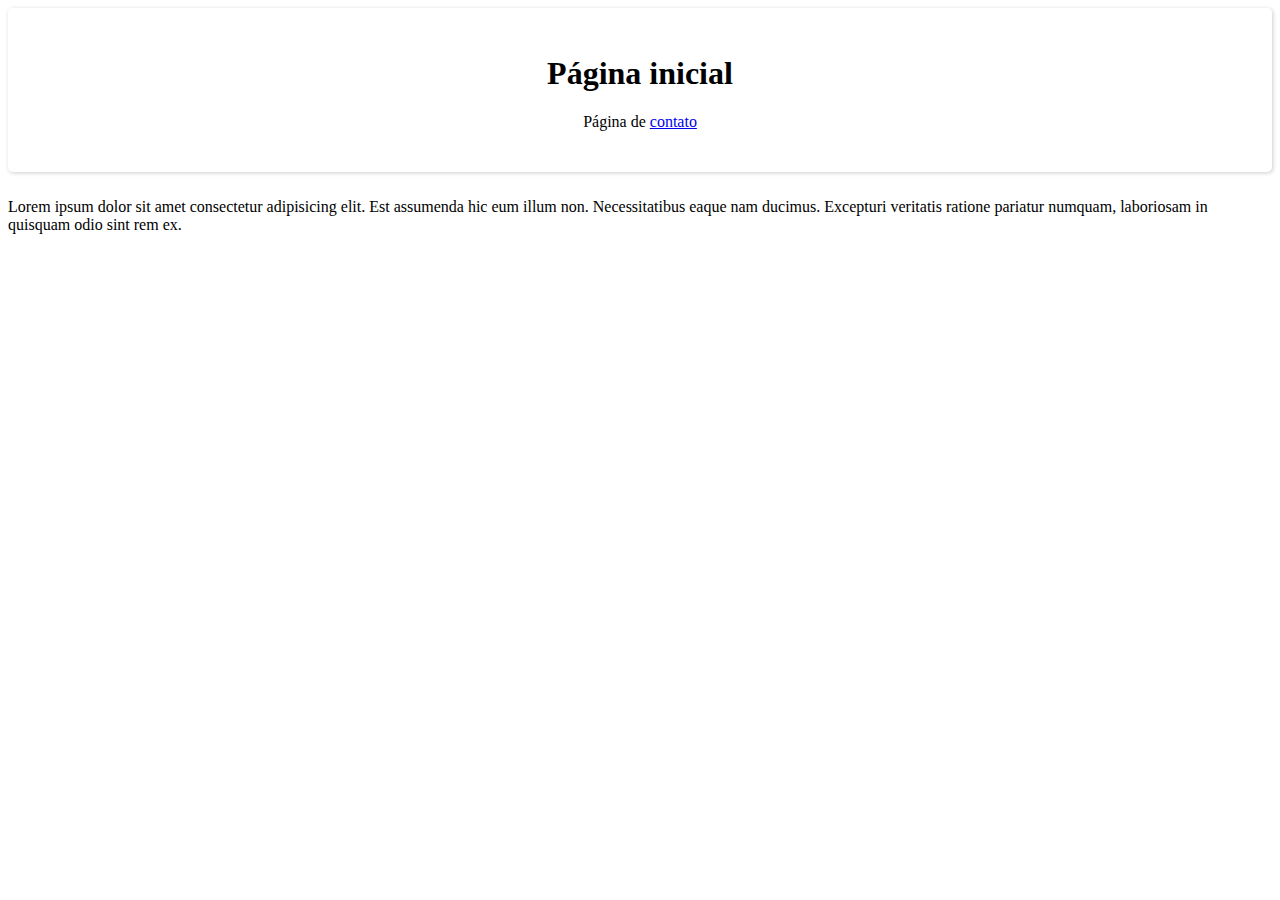
<file: index.html>
<!DOCTYPE html>
<html lang="en">

<head>
    <meta charset="UTF-8">
    <meta name="viewport" content="width=device-width, initial-scale=1.0">
    <link rel="stylesheet" href="style.css">
    <title>Document</title>
</head>

<body>
    <main>
        <h1>Página inicial</h1>
        <p>Página de <a href="contato.html">contato</a></p>
    </main>
    <section>
        Lorem ipsum dolor sit amet consectetur adipisicing elit. Est assumenda hic eum illum non. Necessitatibus eaque
        nam ducimus. Excepturi veritatis ratione pariatur numquam, laboriosam in quisquam odio sint rem ex.
    </section>
</body>
</html>
</file>
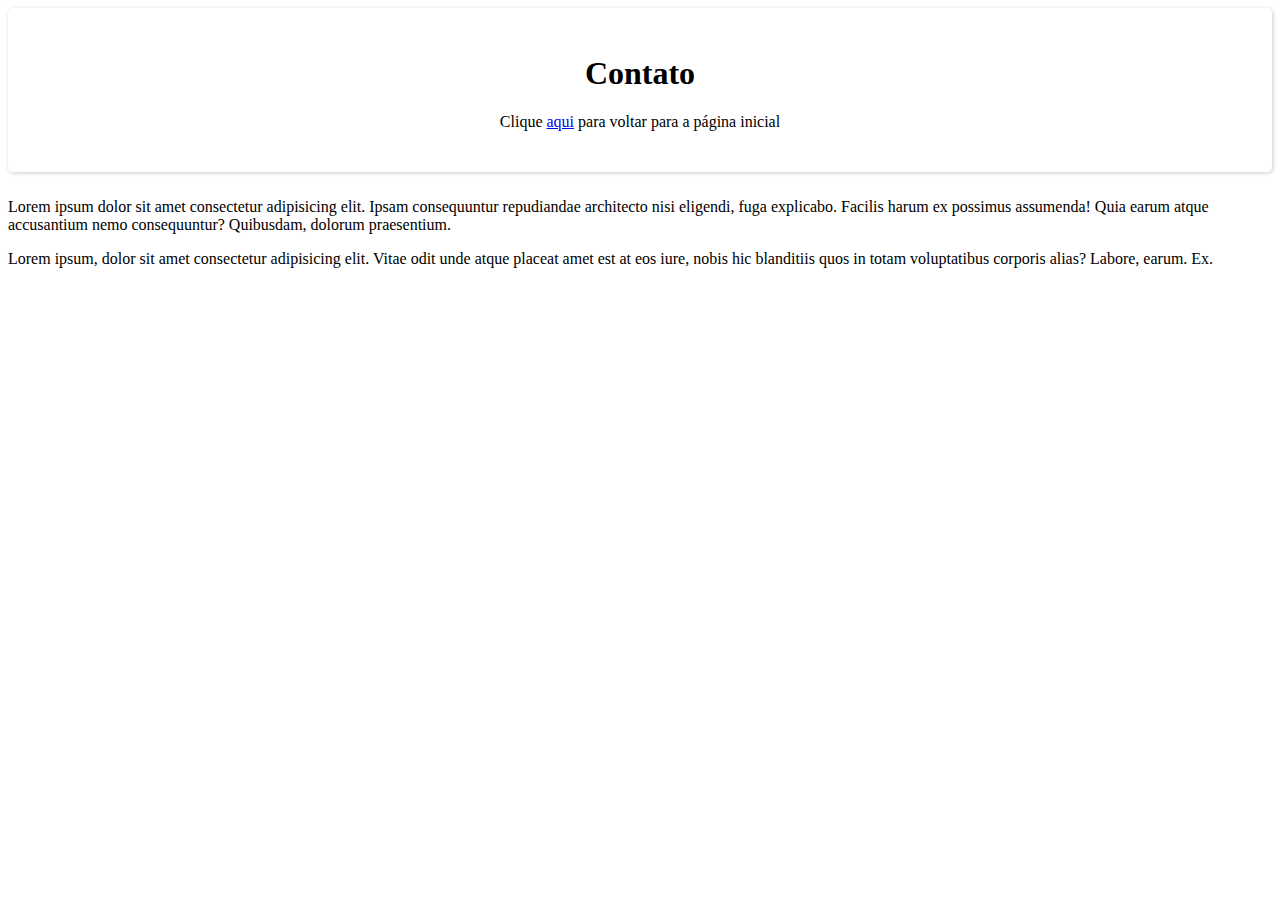
<file: contato.html>
<!DOCTYPE html>
<html lang="en">
<head>
    <meta charset="UTF-8">
    <meta name="viewport" content="width=device-width, initial-scale=1.0">
    <link rel="stylesheet" href="style.css">
    <title>Document</title>
</head>
<body>
    <main>
        <h1>Contato</h1>
        <p>Clique <a href="index.html">aqui</a> para voltar para a página inicial</p>
    </main>
    <section>
        Lorem ipsum dolor sit amet consectetur adipisicing elit. Ipsam consequuntur repudiandae architecto nisi eligendi, fuga explicabo. Facilis harum ex possimus assumenda! Quia earum atque accusantium nemo consequuntur? Quibusdam, dolorum praesentium.
    </section>
    <p>
        Lorem ipsum, dolor sit amet consectetur adipisicing elit. Vitae odit unde atque placeat amet est at eos iure, nobis hic blanditiis quos in totam voluptatibus corporis alias? Labore, earum. Ex.
    </p>
</body>
</html>
</file>
<file: style.css>
main{
    box-shadow: 1px 1px 4px rgba(0,0, 0, 0.2);
    border-radius: 5px;
    text-align: center;
    padding: 2%;
    margin-bottom: 2%;
}
</file>
